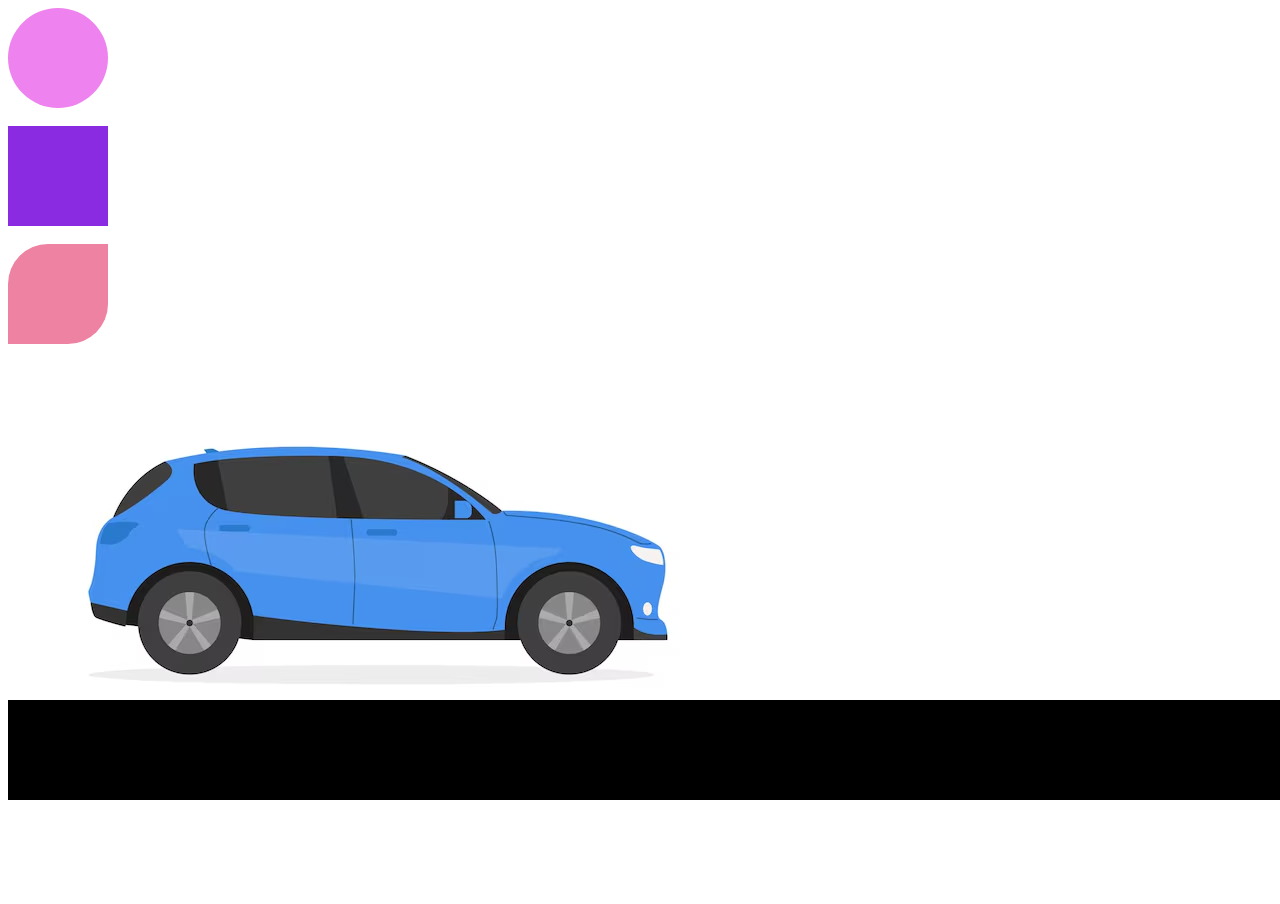
<file: index.html>
<!DOCTYPE html>
<html lang="en">
<head>
    <meta charset="UTF-8">
    <meta name="viewport" content="width=device-width, initial-scale=1.0">
    <title>Document</title>
    <link rel="stylesheet" href="./style.css">
</head>
<body>
  
    <div class="car">
        <img  src="./car.jpg" alt="">
    </div>
   
    <div class="road"></div>
    <div id="box1"></div> <br>
    <div id="box2"></div> <br>
    <div id="box3"></div>
    <a href="vote.html" ></a><button>Vote</button></a>
    <a href="calc.html" ></a><button>Calc</button></a>
    

</body>
</html>
</file>
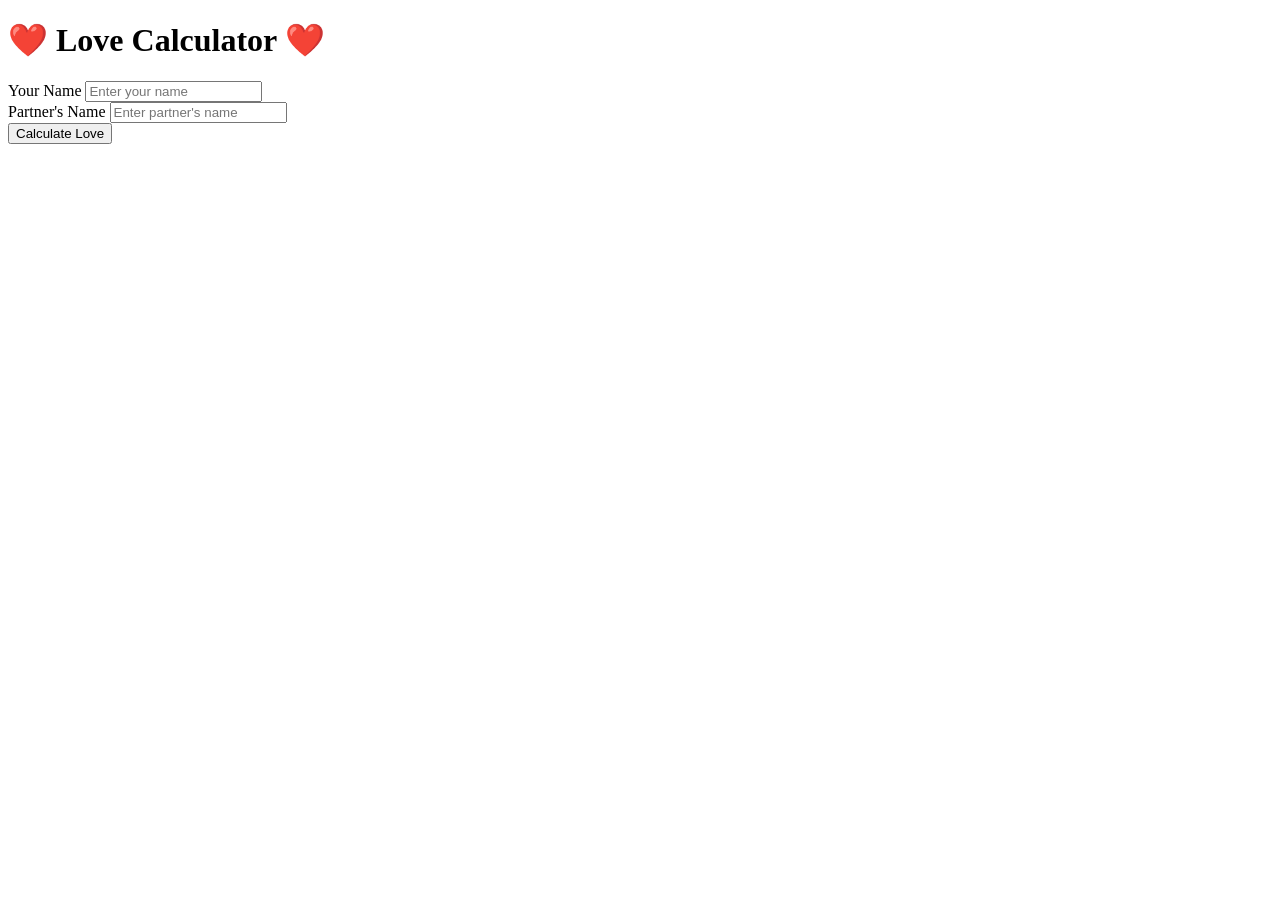
<file: calc.html>
<!DOCTYPE html>
<html lang="en">
<head>
    <meta charset="UTF-8">
    <meta name="viewport" content="width=device-width, initial-scale=1.0">
    <title>Premium Love Calculator</title>
    <link rel="preconnect" href="https://fonts.googleapis.com">
    <link rel="preconnect" href="https://fonts.gstatic.com" crossorigin>
    <link href="https://fonts.googleapis.com/css2?family=Poppins:wght@400;500;600;700&display=swap" rel="stylesheet">
    <link rel="stylesheet" href="style.css">
</head>
<body>
    
    <div class="container">
        <h1>❤️ Love Calculator ❤️</h1>
        
        <div class="input-group">
            <label for="name1">Your Name</label>
            <input type="text" id="name1" placeholder="Enter your name" autocomplete="off">
        </div>
        
        <div class="input-group">
            <label for="name2">Partner's Name</label>
            <input type="text" id="name2" placeholder="Enter partner's name" autocomplete="off">
        </div>
        
        <button id="calculate-btn" class="calculate-btn">Calculate Love</button>
        
        <div id="result">
            
        </div>
    </div>

    <script src="script.js"></script>
</body>
</html>
</file>
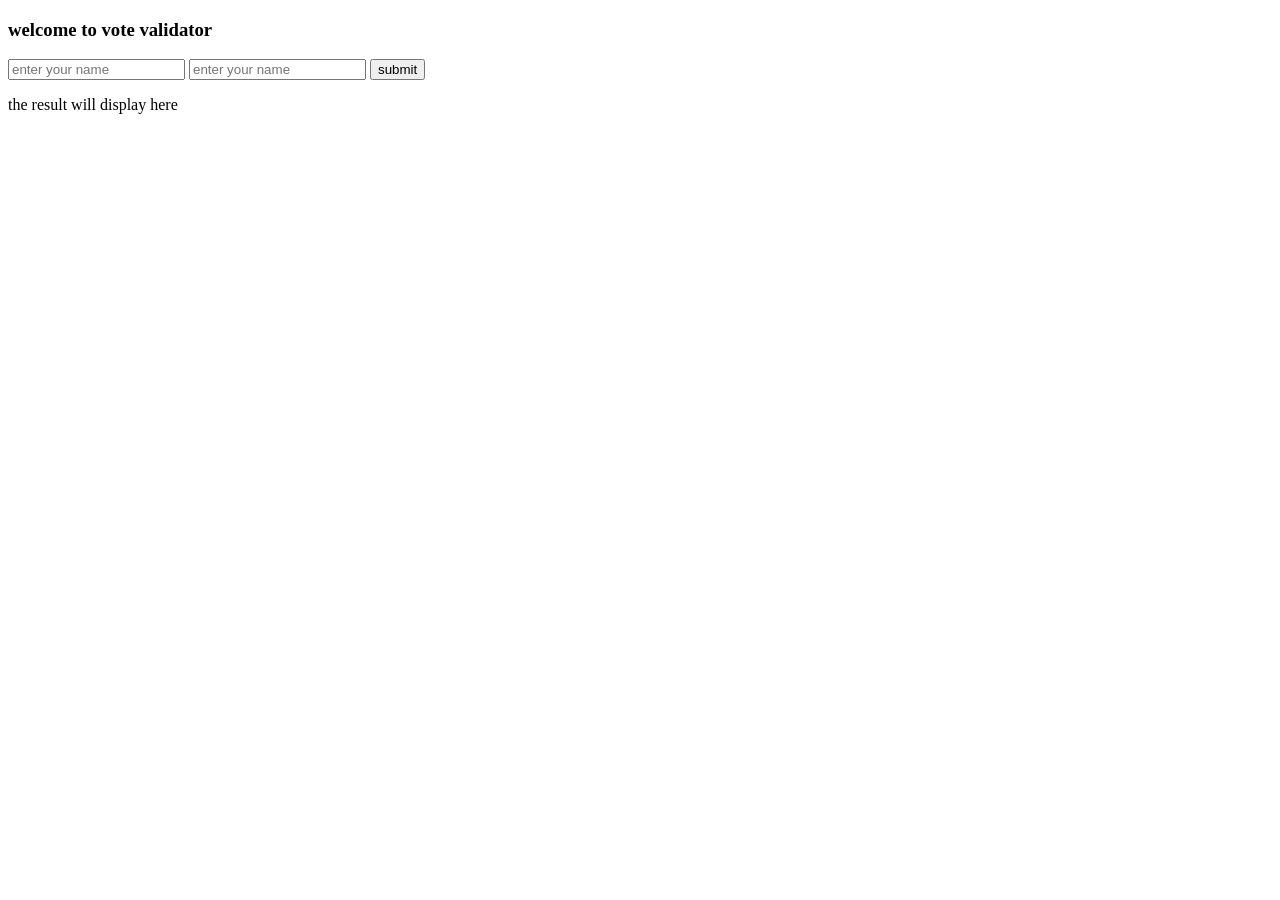
<file: vote.html>
<!DOCTYPE html>
<html lang="en">
<head>
    <meta charset="UTF-8">
    <meta name="viewport" content="width=device-width, initial-scale=1.0">
    <title>Document</title>
</head>
<body>
    <h3>welcome to vote validator</h3>
    <input type="text" name="" id="name" placeholder="enter your name">
     <input type="number" name="" id="age" placeholder="enter your name">
     <button onclick="vote()">submit</button>
     <p id="res">the result will display here</p>
     <script src="./vote.js"></script>
</body>
</html>
</file>
<file: style.css>
#box1{
    background-color:violet;
    height: 100px;
    width: 100px;
    border-radius: 50px;
    position: relative;

}
#box2{
    background-color:blueviolet;
    height: 100px;
    width: 100px;
    position: relative;

}
#box3{
    background-color:rgb(238, 130, 162);
    height: 100px;
    width: 100px;
    border-top-left-radius:40px ;
    border-bottom-right-radius: 40px;
    position: relative;

}
#box1:hover{
    background-color: turquoise;
    height: 80px;
    width: 80px;
    border-radius: 0%  ;
    transform: scale(0.8);

}

.car{
    position: absolute;
    top: 160px;
    animation: movecar 10s linear infinite;
}

@keyframes movecar{
    0%{
        right: -100%;
    }
    100%{
        right: 100%;
    }
}
.road{
    background-color: black;
    top: 700px;
    height: 100px;
    width: 10000px;
    position: absolute;
}
</file>
